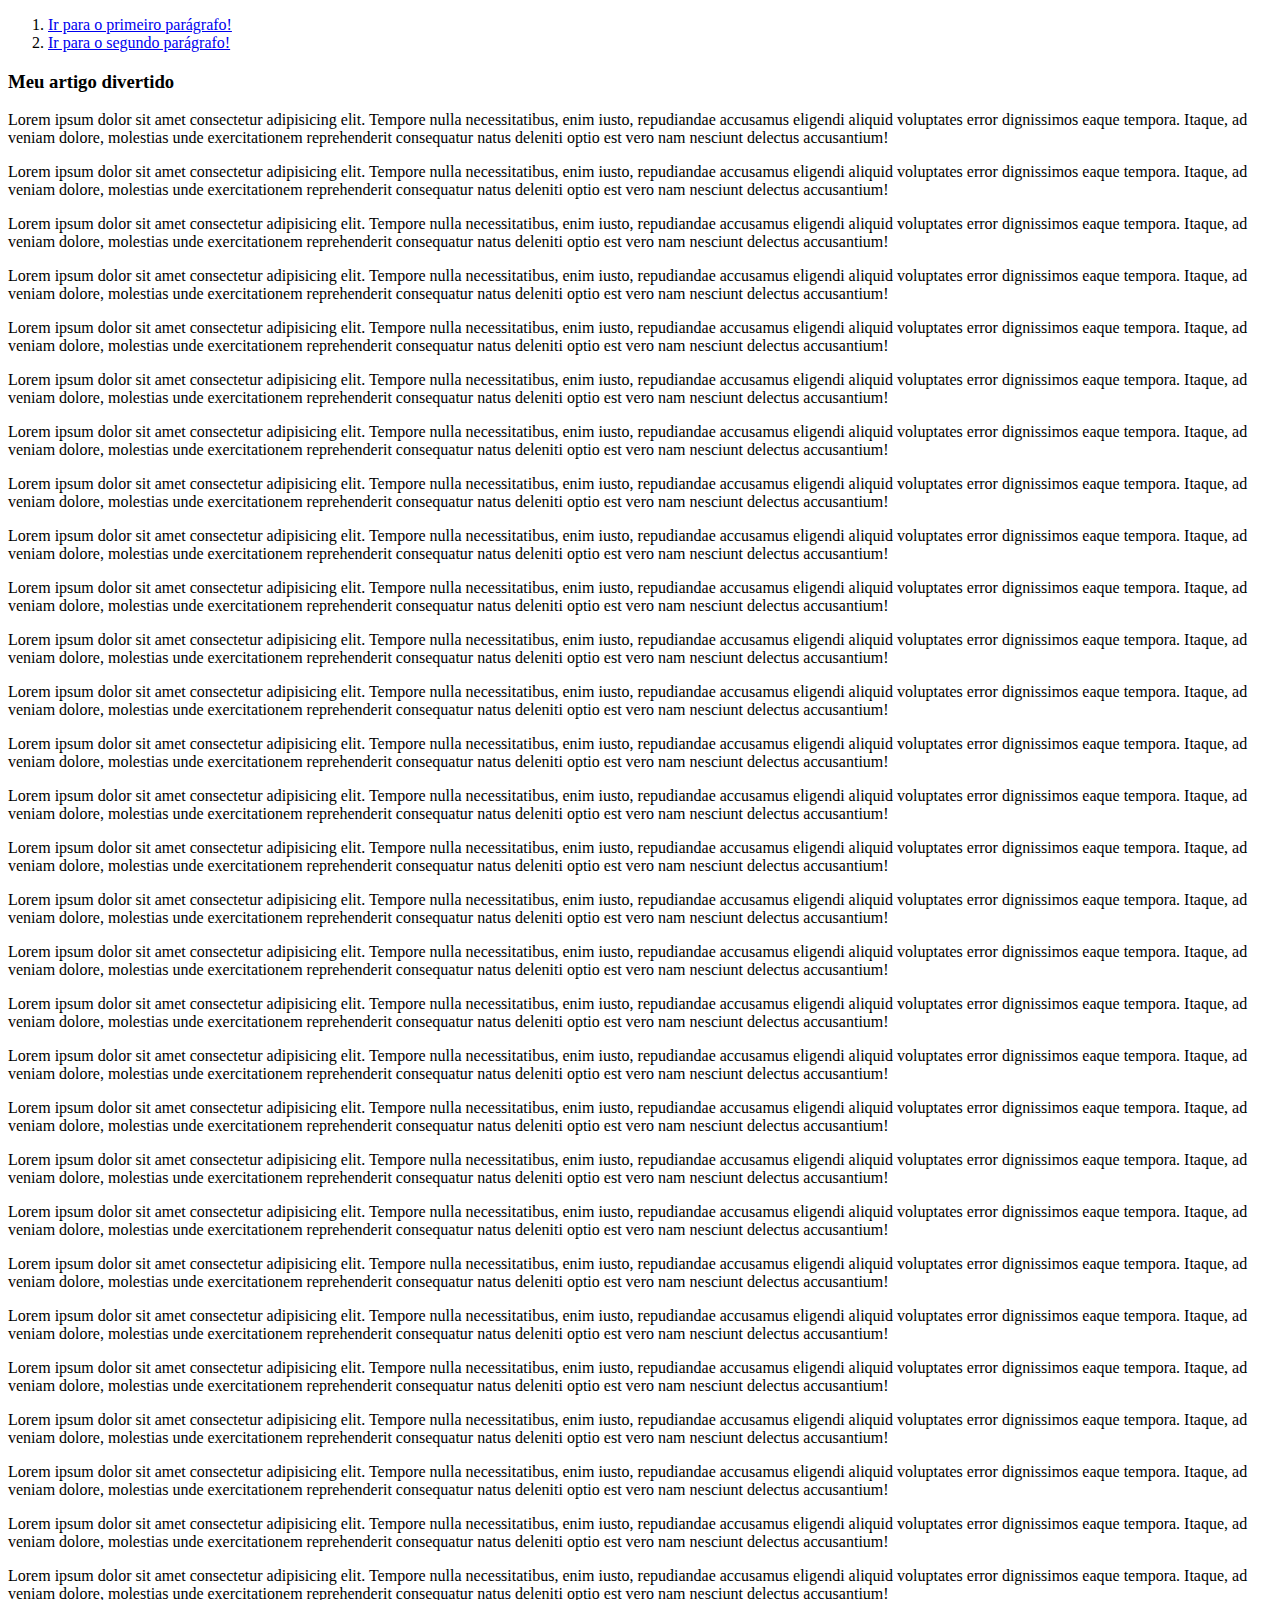
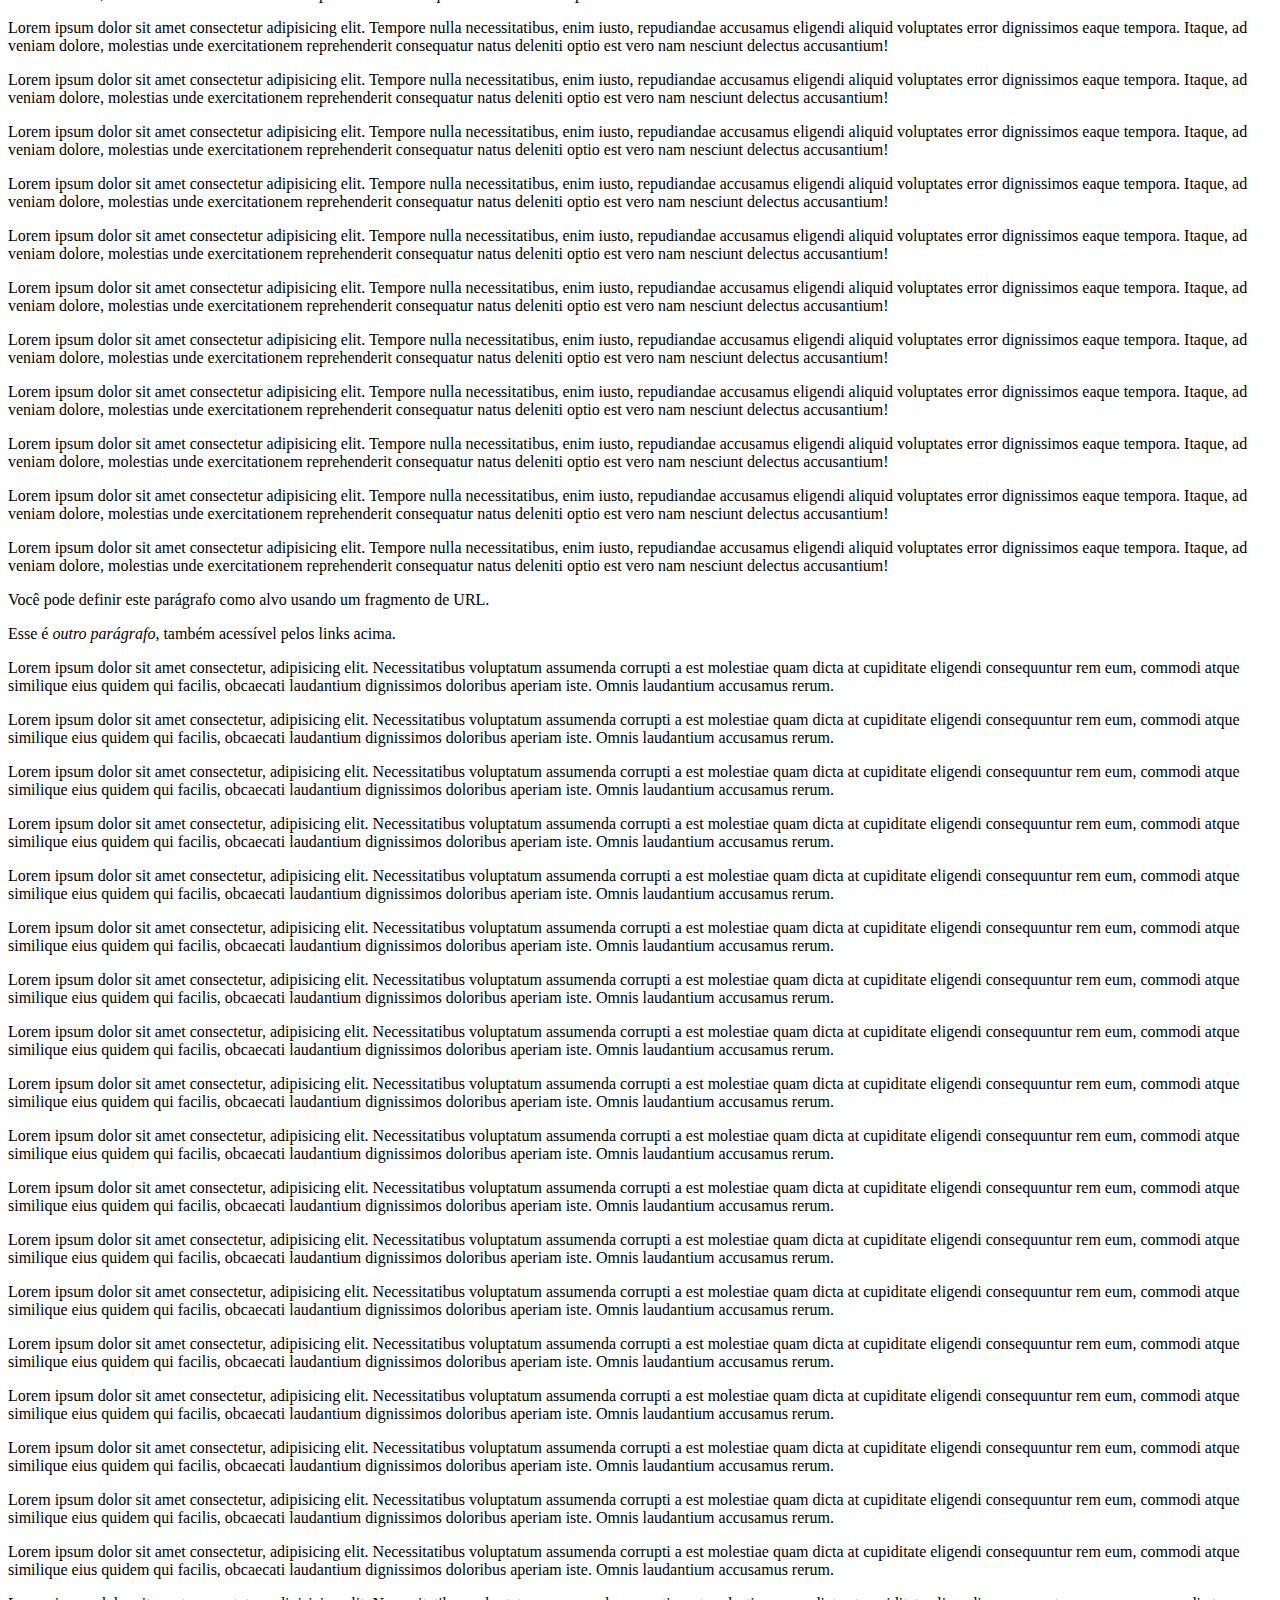
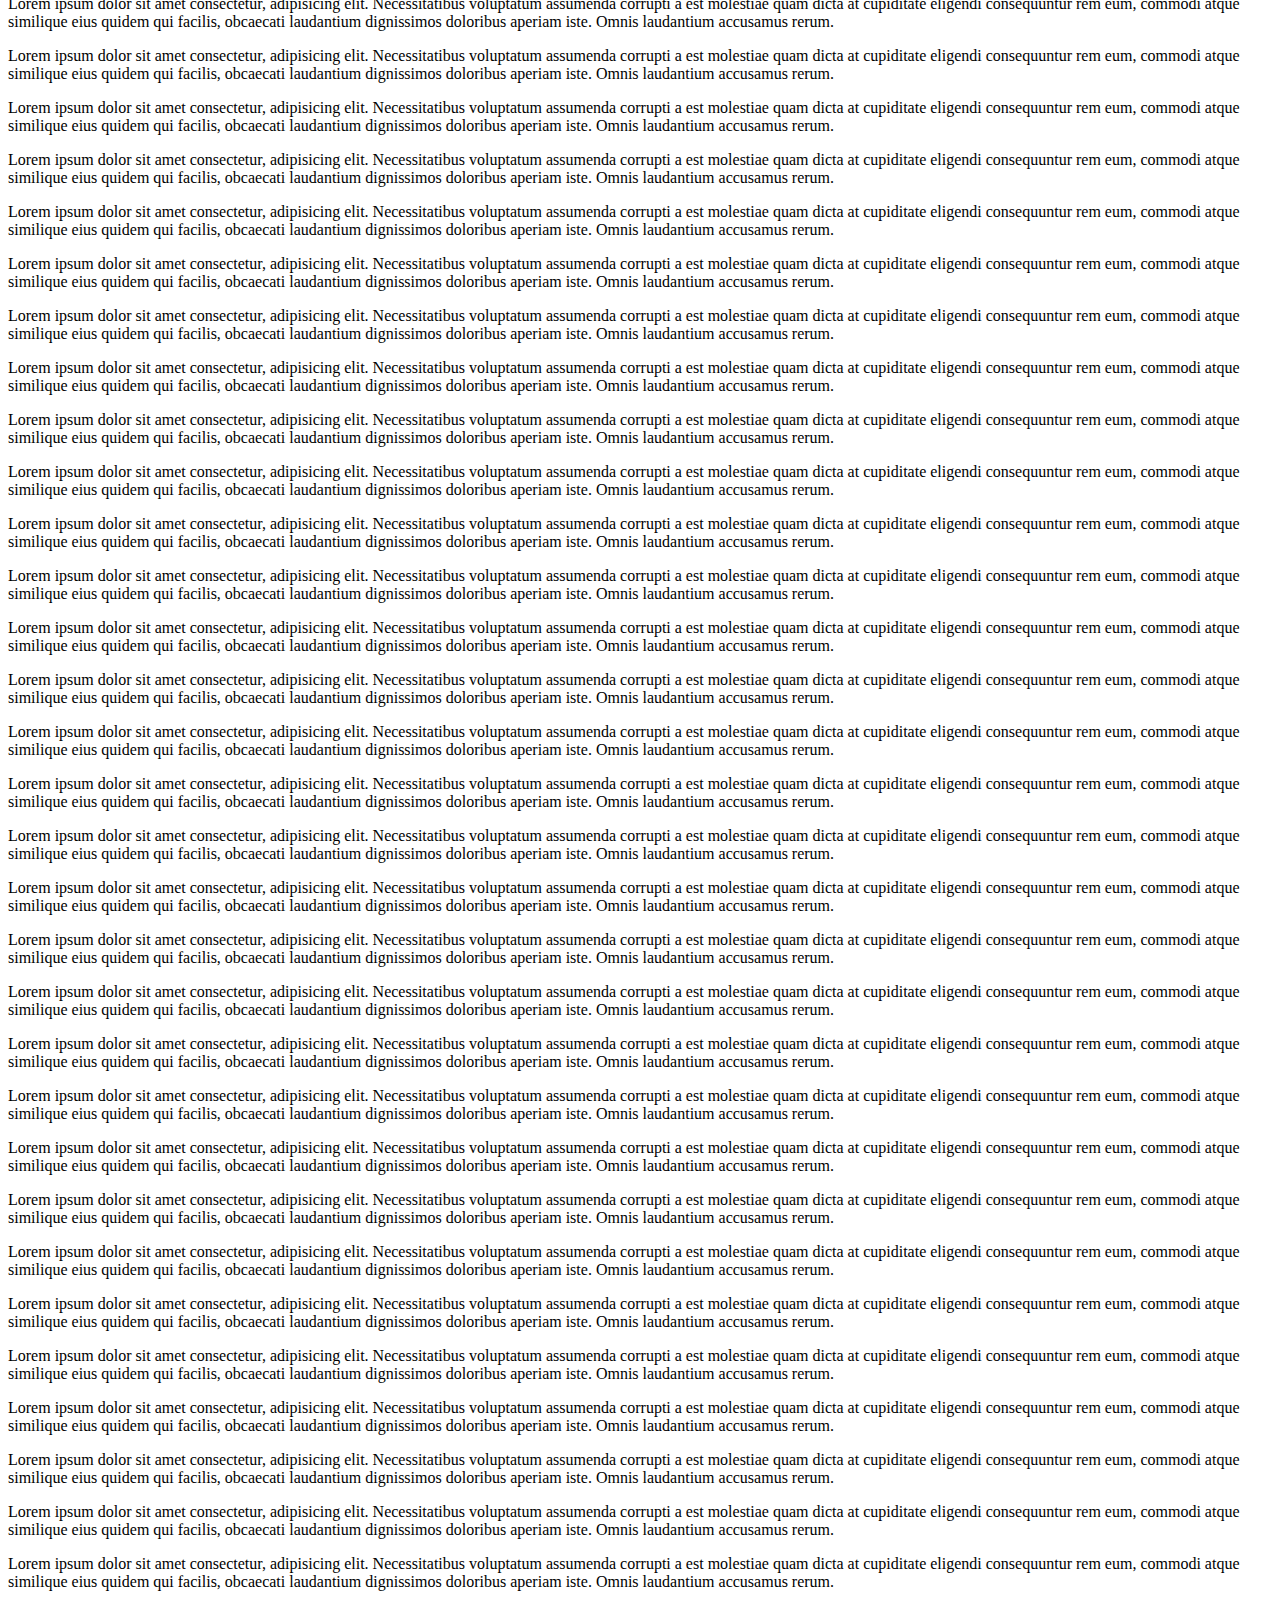
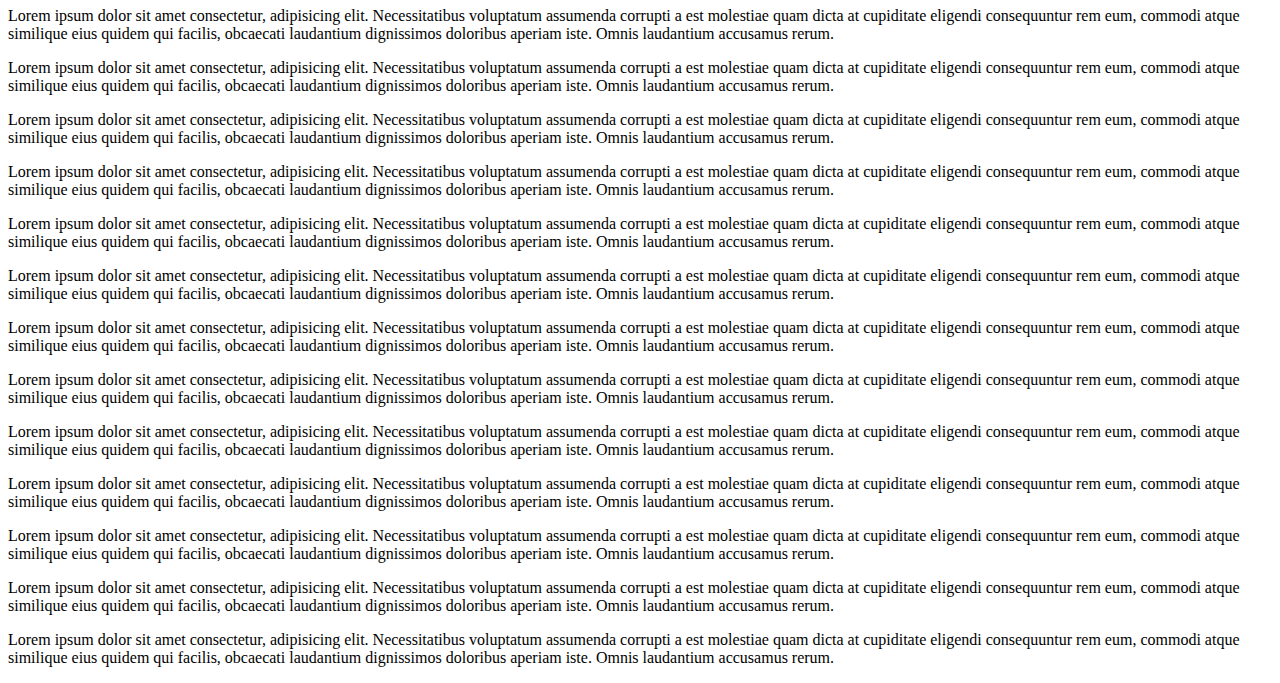
<file: teste.html>
<!DOCTYPE html>
<html lang="en">
<head>
  <meta charset="UTF-8">
  <meta http-equiv="X-UA-Compatible" content="IE=edge">
  <meta name="viewport" content="width=device-width, initial-scale=1.0">
  <title>Document</title>
</head>

<style>
html {
  scroll-behavior: smooth;
}

:target {
  /* scroll-margin-top: .8em; */
}

  p:target {
  background-color: gold;
}
</style>


<body>
  <ol>
    <li><a href="#p1">Ir para o primeiro parágrafo!</a></li>
    <li><a href="#p2">Ir para o segundo parágrafo!</a></li>
   </ol>
    
   <h3>Meu artigo divertido</h3>

   <p>Lorem ipsum dolor sit amet consectetur adipisicing elit. Tempore nulla necessitatibus, enim iusto, repudiandae accusamus eligendi aliquid voluptates error dignissimos eaque tempora. Itaque, ad veniam dolore, molestias unde exercitationem reprehenderit consequatur natus deleniti optio est vero nam nesciunt delectus accusantium!</p>
   <p>Lorem ipsum dolor sit amet consectetur adipisicing elit. Tempore nulla necessitatibus, enim iusto, repudiandae accusamus eligendi aliquid voluptates error dignissimos eaque tempora. Itaque, ad veniam dolore, molestias unde exercitationem reprehenderit consequatur natus deleniti optio est vero nam nesciunt delectus accusantium!</p>
   <p>Lorem ipsum dolor sit amet consectetur adipisicing elit. Tempore nulla necessitatibus, enim iusto, repudiandae accusamus eligendi aliquid voluptates error dignissimos eaque tempora. Itaque, ad veniam dolore, molestias unde exercitationem reprehenderit consequatur natus deleniti optio est vero nam nesciunt delectus accusantium!</p>
   <p>Lorem ipsum dolor sit amet consectetur adipisicing elit. Tempore nulla necessitatibus, enim iusto, repudiandae accusamus eligendi aliquid voluptates error dignissimos eaque tempora. Itaque, ad veniam dolore, molestias unde exercitationem reprehenderit consequatur natus deleniti optio est vero nam nesciunt delectus accusantium!</p>
   <p>Lorem ipsum dolor sit amet consectetur adipisicing elit. Tempore nulla necessitatibus, enim iusto, repudiandae accusamus eligendi aliquid voluptates error dignissimos eaque tempora. Itaque, ad veniam dolore, molestias unde exercitationem reprehenderit consequatur natus deleniti optio est vero nam nesciunt delectus accusantium!</p>
   <p>Lorem ipsum dolor sit amet consectetur adipisicing elit. Tempore nulla necessitatibus, enim iusto, repudiandae accusamus eligendi aliquid voluptates error dignissimos eaque tempora. Itaque, ad veniam dolore, molestias unde exercitationem reprehenderit consequatur natus deleniti optio est vero nam nesciunt delectus accusantium!</p>
   <p>Lorem ipsum dolor sit amet consectetur adipisicing elit. Tempore nulla necessitatibus, enim iusto, repudiandae accusamus eligendi aliquid voluptates error dignissimos eaque tempora. Itaque, ad veniam dolore, molestias unde exercitationem reprehenderit consequatur natus deleniti optio est vero nam nesciunt delectus accusantium!</p>
   <p>Lorem ipsum dolor sit amet consectetur adipisicing elit. Tempore nulla necessitatibus, enim iusto, repudiandae accusamus eligendi aliquid voluptates error dignissimos eaque tempora. Itaque, ad veniam dolore, molestias unde exercitationem reprehenderit consequatur natus deleniti optio est vero nam nesciunt delectus accusantium!</p>
   <p>Lorem ipsum dolor sit amet consectetur adipisicing elit. Tempore nulla necessitatibus, enim iusto, repudiandae accusamus eligendi aliquid voluptates error dignissimos eaque tempora. Itaque, ad veniam dolore, molestias unde exercitationem reprehenderit consequatur natus deleniti optio est vero nam nesciunt delectus accusantium!</p>
   <p>Lorem ipsum dolor sit amet consectetur adipisicing elit. Tempore nulla necessitatibus, enim iusto, repudiandae accusamus eligendi aliquid voluptates error dignissimos eaque tempora. Itaque, ad veniam dolore, molestias unde exercitationem reprehenderit consequatur natus deleniti optio est vero nam nesciunt delectus accusantium!</p>
   <p>Lorem ipsum dolor sit amet consectetur adipisicing elit. Tempore nulla necessitatibus, enim iusto, repudiandae accusamus eligendi aliquid voluptates error dignissimos eaque tempora. Itaque, ad veniam dolore, molestias unde exercitationem reprehenderit consequatur natus deleniti optio est vero nam nesciunt delectus accusantium!</p>
   <p>Lorem ipsum dolor sit amet consectetur adipisicing elit. Tempore nulla necessitatibus, enim iusto, repudiandae accusamus eligendi aliquid voluptates error dignissimos eaque tempora. Itaque, ad veniam dolore, molestias unde exercitationem reprehenderit consequatur natus deleniti optio est vero nam nesciunt delectus accusantium!</p>
   <p>Lorem ipsum dolor sit amet consectetur adipisicing elit. Tempore nulla necessitatibus, enim iusto, repudiandae accusamus eligendi aliquid voluptates error dignissimos eaque tempora. Itaque, ad veniam dolore, molestias unde exercitationem reprehenderit consequatur natus deleniti optio est vero nam nesciunt delectus accusantium!</p>
   <p>Lorem ipsum dolor sit amet consectetur adipisicing elit. Tempore nulla necessitatibus, enim iusto, repudiandae accusamus eligendi aliquid voluptates error dignissimos eaque tempora. Itaque, ad veniam dolore, molestias unde exercitationem reprehenderit consequatur natus deleniti optio est vero nam nesciunt delectus accusantium!</p>
   <p>Lorem ipsum dolor sit amet consectetur adipisicing elit. Tempore nulla necessitatibus, enim iusto, repudiandae accusamus eligendi aliquid voluptates error dignissimos eaque tempora. Itaque, ad veniam dolore, molestias unde exercitationem reprehenderit consequatur natus deleniti optio est vero nam nesciunt delectus accusantium!</p>
   <p>Lorem ipsum dolor sit amet consectetur adipisicing elit. Tempore nulla necessitatibus, enim iusto, repudiandae accusamus eligendi aliquid voluptates error dignissimos eaque tempora. Itaque, ad veniam dolore, molestias unde exercitationem reprehenderit consequatur natus deleniti optio est vero nam nesciunt delectus accusantium!</p>
   <p>Lorem ipsum dolor sit amet consectetur adipisicing elit. Tempore nulla necessitatibus, enim iusto, repudiandae accusamus eligendi aliquid voluptates error dignissimos eaque tempora. Itaque, ad veniam dolore, molestias unde exercitationem reprehenderit consequatur natus deleniti optio est vero nam nesciunt delectus accusantium!</p>
   <p>Lorem ipsum dolor sit amet consectetur adipisicing elit. Tempore nulla necessitatibus, enim iusto, repudiandae accusamus eligendi aliquid voluptates error dignissimos eaque tempora. Itaque, ad veniam dolore, molestias unde exercitationem reprehenderit consequatur natus deleniti optio est vero nam nesciunt delectus accusantium!</p>
   <p>Lorem ipsum dolor sit amet consectetur adipisicing elit. Tempore nulla necessitatibus, enim iusto, repudiandae accusamus eligendi aliquid voluptates error dignissimos eaque tempora. Itaque, ad veniam dolore, molestias unde exercitationem reprehenderit consequatur natus deleniti optio est vero nam nesciunt delectus accusantium!</p>
   <p>Lorem ipsum dolor sit amet consectetur adipisicing elit. Tempore nulla necessitatibus, enim iusto, repudiandae accusamus eligendi aliquid voluptates error dignissimos eaque tempora. Itaque, ad veniam dolore, molestias unde exercitationem reprehenderit consequatur natus deleniti optio est vero nam nesciunt delectus accusantium!</p>
   <p>Lorem ipsum dolor sit amet consectetur adipisicing elit. Tempore nulla necessitatibus, enim iusto, repudiandae accusamus eligendi aliquid voluptates error dignissimos eaque tempora. Itaque, ad veniam dolore, molestias unde exercitationem reprehenderit consequatur natus deleniti optio est vero nam nesciunt delectus accusantium!</p>
   <p>Lorem ipsum dolor sit amet consectetur adipisicing elit. Tempore nulla necessitatibus, enim iusto, repudiandae accusamus eligendi aliquid voluptates error dignissimos eaque tempora. Itaque, ad veniam dolore, molestias unde exercitationem reprehenderit consequatur natus deleniti optio est vero nam nesciunt delectus accusantium!</p>
   <p>Lorem ipsum dolor sit amet consectetur adipisicing elit. Tempore nulla necessitatibus, enim iusto, repudiandae accusamus eligendi aliquid voluptates error dignissimos eaque tempora. Itaque, ad veniam dolore, molestias unde exercitationem reprehenderit consequatur natus deleniti optio est vero nam nesciunt delectus accusantium!</p>
   <p>Lorem ipsum dolor sit amet consectetur adipisicing elit. Tempore nulla necessitatibus, enim iusto, repudiandae accusamus eligendi aliquid voluptates error dignissimos eaque tempora. Itaque, ad veniam dolore, molestias unde exercitationem reprehenderit consequatur natus deleniti optio est vero nam nesciunt delectus accusantium!</p>
   <p>Lorem ipsum dolor sit amet consectetur adipisicing elit. Tempore nulla necessitatibus, enim iusto, repudiandae accusamus eligendi aliquid voluptates error dignissimos eaque tempora. Itaque, ad veniam dolore, molestias unde exercitationem reprehenderit consequatur natus deleniti optio est vero nam nesciunt delectus accusantium!</p>
   <p>Lorem ipsum dolor sit amet consectetur adipisicing elit. Tempore nulla necessitatibus, enim iusto, repudiandae accusamus eligendi aliquid voluptates error dignissimos eaque tempora. Itaque, ad veniam dolore, molestias unde exercitationem reprehenderit consequatur natus deleniti optio est vero nam nesciunt delectus accusantium!</p>
   <p>Lorem ipsum dolor sit amet consectetur adipisicing elit. Tempore nulla necessitatibus, enim iusto, repudiandae accusamus eligendi aliquid voluptates error dignissimos eaque tempora. Itaque, ad veniam dolore, molestias unde exercitationem reprehenderit consequatur natus deleniti optio est vero nam nesciunt delectus accusantium!</p>
   <p>Lorem ipsum dolor sit amet consectetur adipisicing elit. Tempore nulla necessitatibus, enim iusto, repudiandae accusamus eligendi aliquid voluptates error dignissimos eaque tempora. Itaque, ad veniam dolore, molestias unde exercitationem reprehenderit consequatur natus deleniti optio est vero nam nesciunt delectus accusantium!</p>
   <p>Lorem ipsum dolor sit amet consectetur adipisicing elit. Tempore nulla necessitatibus, enim iusto, repudiandae accusamus eligendi aliquid voluptates error dignissimos eaque tempora. Itaque, ad veniam dolore, molestias unde exercitationem reprehenderit consequatur natus deleniti optio est vero nam nesciunt delectus accusantium!</p>
   <p>Lorem ipsum dolor sit amet consectetur adipisicing elit. Tempore nulla necessitatibus, enim iusto, repudiandae accusamus eligendi aliquid voluptates error dignissimos eaque tempora. Itaque, ad veniam dolore, molestias unde exercitationem reprehenderit consequatur natus deleniti optio est vero nam nesciunt delectus accusantium!</p>
   <p>Lorem ipsum dolor sit amet consectetur adipisicing elit. Tempore nulla necessitatibus, enim iusto, repudiandae accusamus eligendi aliquid voluptates error dignissimos eaque tempora. Itaque, ad veniam dolore, molestias unde exercitationem reprehenderit consequatur natus deleniti optio est vero nam nesciunt delectus accusantium!</p>
   <p>Lorem ipsum dolor sit amet consectetur adipisicing elit. Tempore nulla necessitatibus, enim iusto, repudiandae accusamus eligendi aliquid voluptates error dignissimos eaque tempora. Itaque, ad veniam dolore, molestias unde exercitationem reprehenderit consequatur natus deleniti optio est vero nam nesciunt delectus accusantium!</p>
   <p>Lorem ipsum dolor sit amet consectetur adipisicing elit. Tempore nulla necessitatibus, enim iusto, repudiandae accusamus eligendi aliquid voluptates error dignissimos eaque tempora. Itaque, ad veniam dolore, molestias unde exercitationem reprehenderit consequatur natus deleniti optio est vero nam nesciunt delectus accusantium!</p>
   <p>Lorem ipsum dolor sit amet consectetur adipisicing elit. Tempore nulla necessitatibus, enim iusto, repudiandae accusamus eligendi aliquid voluptates error dignissimos eaque tempora. Itaque, ad veniam dolore, molestias unde exercitationem reprehenderit consequatur natus deleniti optio est vero nam nesciunt delectus accusantium!</p>
   <p>Lorem ipsum dolor sit amet consectetur adipisicing elit. Tempore nulla necessitatibus, enim iusto, repudiandae accusamus eligendi aliquid voluptates error dignissimos eaque tempora. Itaque, ad veniam dolore, molestias unde exercitationem reprehenderit consequatur natus deleniti optio est vero nam nesciunt delectus accusantium!</p>
   <p>Lorem ipsum dolor sit amet consectetur adipisicing elit. Tempore nulla necessitatibus, enim iusto, repudiandae accusamus eligendi aliquid voluptates error dignissimos eaque tempora. Itaque, ad veniam dolore, molestias unde exercitationem reprehenderit consequatur natus deleniti optio est vero nam nesciunt delectus accusantium!</p>
   <p>Lorem ipsum dolor sit amet consectetur adipisicing elit. Tempore nulla necessitatibus, enim iusto, repudiandae accusamus eligendi aliquid voluptates error dignissimos eaque tempora. Itaque, ad veniam dolore, molestias unde exercitationem reprehenderit consequatur natus deleniti optio est vero nam nesciunt delectus accusantium!</p>
   <p>Lorem ipsum dolor sit amet consectetur adipisicing elit. Tempore nulla necessitatibus, enim iusto, repudiandae accusamus eligendi aliquid voluptates error dignissimos eaque tempora. Itaque, ad veniam dolore, molestias unde exercitationem reprehenderit consequatur natus deleniti optio est vero nam nesciunt delectus accusantium!</p>
   <p>Lorem ipsum dolor sit amet consectetur adipisicing elit. Tempore nulla necessitatibus, enim iusto, repudiandae accusamus eligendi aliquid voluptates error dignissimos eaque tempora. Itaque, ad veniam dolore, molestias unde exercitationem reprehenderit consequatur natus deleniti optio est vero nam nesciunt delectus accusantium!</p>
   <p>Lorem ipsum dolor sit amet consectetur adipisicing elit. Tempore nulla necessitatibus, enim iusto, repudiandae accusamus eligendi aliquid voluptates error dignissimos eaque tempora. Itaque, ad veniam dolore, molestias unde exercitationem reprehenderit consequatur natus deleniti optio est vero nam nesciunt delectus accusantium!</p>
   
   
   <p id="p1">Você pode definir este parágrafo como alvo usando um fragmento de URL.</p>
   <p id="p2">Esse é <i>outro parágrafo</i>, também acessível
    pelos links acima.</p>

    <p>Lorem ipsum dolor sit amet consectetur, adipisicing elit. Necessitatibus voluptatum assumenda corrupti a est molestiae quam dicta at cupiditate eligendi consequuntur rem eum, commodi atque similique eius quidem qui facilis, obcaecati laudantium dignissimos doloribus aperiam iste. Omnis laudantium accusamus rerum.</p>
    <p>Lorem ipsum dolor sit amet consectetur, adipisicing elit. Necessitatibus voluptatum assumenda corrupti a est molestiae quam dicta at cupiditate eligendi consequuntur rem eum, commodi atque similique eius quidem qui facilis, obcaecati laudantium dignissimos doloribus aperiam iste. Omnis laudantium accusamus rerum.</p>
    <p>Lorem ipsum dolor sit amet consectetur, adipisicing elit. Necessitatibus voluptatum assumenda corrupti a est molestiae quam dicta at cupiditate eligendi consequuntur rem eum, commodi atque similique eius quidem qui facilis, obcaecati laudantium dignissimos doloribus aperiam iste. Omnis laudantium accusamus rerum.</p>
    <p>Lorem ipsum dolor sit amet consectetur, adipisicing elit. Necessitatibus voluptatum assumenda corrupti a est molestiae quam dicta at cupiditate eligendi consequuntur rem eum, commodi atque similique eius quidem qui facilis, obcaecati laudantium dignissimos doloribus aperiam iste. Omnis laudantium accusamus rerum.</p>
    <p>Lorem ipsum dolor sit amet consectetur, adipisicing elit. Necessitatibus voluptatum assumenda corrupti a est molestiae quam dicta at cupiditate eligendi consequuntur rem eum, commodi atque similique eius quidem qui facilis, obcaecati laudantium dignissimos doloribus aperiam iste. Omnis laudantium accusamus rerum.</p>
    <p>Lorem ipsum dolor sit amet consectetur, adipisicing elit. Necessitatibus voluptatum assumenda corrupti a est molestiae quam dicta at cupiditate eligendi consequuntur rem eum, commodi atque similique eius quidem qui facilis, obcaecati laudantium dignissimos doloribus aperiam iste. Omnis laudantium accusamus rerum.</p>
    <p>Lorem ipsum dolor sit amet consectetur, adipisicing elit. Necessitatibus voluptatum assumenda corrupti a est molestiae quam dicta at cupiditate eligendi consequuntur rem eum, commodi atque similique eius quidem qui facilis, obcaecati laudantium dignissimos doloribus aperiam iste. Omnis laudantium accusamus rerum.</p>
    <p>Lorem ipsum dolor sit amet consectetur, adipisicing elit. Necessitatibus voluptatum assumenda corrupti a est molestiae quam dicta at cupiditate eligendi consequuntur rem eum, commodi atque similique eius quidem qui facilis, obcaecati laudantium dignissimos doloribus aperiam iste. Omnis laudantium accusamus rerum.</p>
    <p>Lorem ipsum dolor sit amet consectetur, adipisicing elit. Necessitatibus voluptatum assumenda corrupti a est molestiae quam dicta at cupiditate eligendi consequuntur rem eum, commodi atque similique eius quidem qui facilis, obcaecati laudantium dignissimos doloribus aperiam iste. Omnis laudantium accusamus rerum.</p>
    <p>Lorem ipsum dolor sit amet consectetur, adipisicing elit. Necessitatibus voluptatum assumenda corrupti a est molestiae quam dicta at cupiditate eligendi consequuntur rem eum, commodi atque similique eius quidem qui facilis, obcaecati laudantium dignissimos doloribus aperiam iste. Omnis laudantium accusamus rerum.</p>
    <p>Lorem ipsum dolor sit amet consectetur, adipisicing elit. Necessitatibus voluptatum assumenda corrupti a est molestiae quam dicta at cupiditate eligendi consequuntur rem eum, commodi atque similique eius quidem qui facilis, obcaecati laudantium dignissimos doloribus aperiam iste. Omnis laudantium accusamus rerum.</p>
    <p>Lorem ipsum dolor sit amet consectetur, adipisicing elit. Necessitatibus voluptatum assumenda corrupti a est molestiae quam dicta at cupiditate eligendi consequuntur rem eum, commodi atque similique eius quidem qui facilis, obcaecati laudantium dignissimos doloribus aperiam iste. Omnis laudantium accusamus rerum.</p>
    <p>Lorem ipsum dolor sit amet consectetur, adipisicing elit. Necessitatibus voluptatum assumenda corrupti a est molestiae quam dicta at cupiditate eligendi consequuntur rem eum, commodi atque similique eius quidem qui facilis, obcaecati laudantium dignissimos doloribus aperiam iste. Omnis laudantium accusamus rerum.</p>
    <p>Lorem ipsum dolor sit amet consectetur, adipisicing elit. Necessitatibus voluptatum assumenda corrupti a est molestiae quam dicta at cupiditate eligendi consequuntur rem eum, commodi atque similique eius quidem qui facilis, obcaecati laudantium dignissimos doloribus aperiam iste. Omnis laudantium accusamus rerum.</p>
    <p>Lorem ipsum dolor sit amet consectetur, adipisicing elit. Necessitatibus voluptatum assumenda corrupti a est molestiae quam dicta at cupiditate eligendi consequuntur rem eum, commodi atque similique eius quidem qui facilis, obcaecati laudantium dignissimos doloribus aperiam iste. Omnis laudantium accusamus rerum.</p>
    <p>Lorem ipsum dolor sit amet consectetur, adipisicing elit. Necessitatibus voluptatum assumenda corrupti a est molestiae quam dicta at cupiditate eligendi consequuntur rem eum, commodi atque similique eius quidem qui facilis, obcaecati laudantium dignissimos doloribus aperiam iste. Omnis laudantium accusamus rerum.</p>
    <p>Lorem ipsum dolor sit amet consectetur, adipisicing elit. Necessitatibus voluptatum assumenda corrupti a est molestiae quam dicta at cupiditate eligendi consequuntur rem eum, commodi atque similique eius quidem qui facilis, obcaecati laudantium dignissimos doloribus aperiam iste. Omnis laudantium accusamus rerum.</p>
    <p>Lorem ipsum dolor sit amet consectetur, adipisicing elit. Necessitatibus voluptatum assumenda corrupti a est molestiae quam dicta at cupiditate eligendi consequuntur rem eum, commodi atque similique eius quidem qui facilis, obcaecati laudantium dignissimos doloribus aperiam iste. Omnis laudantium accusamus rerum.</p>
    <p>Lorem ipsum dolor sit amet consectetur, adipisicing elit. Necessitatibus voluptatum assumenda corrupti a est molestiae quam dicta at cupiditate eligendi consequuntur rem eum, commodi atque similique eius quidem qui facilis, obcaecati laudantium dignissimos doloribus aperiam iste. Omnis laudantium accusamus rerum.</p>
    <p>Lorem ipsum dolor sit amet consectetur, adipisicing elit. Necessitatibus voluptatum assumenda corrupti a est molestiae quam dicta at cupiditate eligendi consequuntur rem eum, commodi atque similique eius quidem qui facilis, obcaecati laudantium dignissimos doloribus aperiam iste. Omnis laudantium accusamus rerum.</p>
    <p>Lorem ipsum dolor sit amet consectetur, adipisicing elit. Necessitatibus voluptatum assumenda corrupti a est molestiae quam dicta at cupiditate eligendi consequuntur rem eum, commodi atque similique eius quidem qui facilis, obcaecati laudantium dignissimos doloribus aperiam iste. Omnis laudantium accusamus rerum.</p>
    <p>Lorem ipsum dolor sit amet consectetur, adipisicing elit. Necessitatibus voluptatum assumenda corrupti a est molestiae quam dicta at cupiditate eligendi consequuntur rem eum, commodi atque similique eius quidem qui facilis, obcaecati laudantium dignissimos doloribus aperiam iste. Omnis laudantium accusamus rerum.</p>
    <p>Lorem ipsum dolor sit amet consectetur, adipisicing elit. Necessitatibus voluptatum assumenda corrupti a est molestiae quam dicta at cupiditate eligendi consequuntur rem eum, commodi atque similique eius quidem qui facilis, obcaecati laudantium dignissimos doloribus aperiam iste. Omnis laudantium accusamus rerum.</p>
    <p>Lorem ipsum dolor sit amet consectetur, adipisicing elit. Necessitatibus voluptatum assumenda corrupti a est molestiae quam dicta at cupiditate eligendi consequuntur rem eum, commodi atque similique eius quidem qui facilis, obcaecati laudantium dignissimos doloribus aperiam iste. Omnis laudantium accusamus rerum.</p>
    <p>Lorem ipsum dolor sit amet consectetur, adipisicing elit. Necessitatibus voluptatum assumenda corrupti a est molestiae quam dicta at cupiditate eligendi consequuntur rem eum, commodi atque similique eius quidem qui facilis, obcaecati laudantium dignissimos doloribus aperiam iste. Omnis laudantium accusamus rerum.</p>
    <p>Lorem ipsum dolor sit amet consectetur, adipisicing elit. Necessitatibus voluptatum assumenda corrupti a est molestiae quam dicta at cupiditate eligendi consequuntur rem eum, commodi atque similique eius quidem qui facilis, obcaecati laudantium dignissimos doloribus aperiam iste. Omnis laudantium accusamus rerum.</p>
    <p>Lorem ipsum dolor sit amet consectetur, adipisicing elit. Necessitatibus voluptatum assumenda corrupti a est molestiae quam dicta at cupiditate eligendi consequuntur rem eum, commodi atque similique eius quidem qui facilis, obcaecati laudantium dignissimos doloribus aperiam iste. Omnis laudantium accusamus rerum.</p>
    <p>Lorem ipsum dolor sit amet consectetur, adipisicing elit. Necessitatibus voluptatum assumenda corrupti a est molestiae quam dicta at cupiditate eligendi consequuntur rem eum, commodi atque similique eius quidem qui facilis, obcaecati laudantium dignissimos doloribus aperiam iste. Omnis laudantium accusamus rerum.</p>
    <p>Lorem ipsum dolor sit amet consectetur, adipisicing elit. Necessitatibus voluptatum assumenda corrupti a est molestiae quam dicta at cupiditate eligendi consequuntur rem eum, commodi atque similique eius quidem qui facilis, obcaecati laudantium dignissimos doloribus aperiam iste. Omnis laudantium accusamus rerum.</p>
    <p>Lorem ipsum dolor sit amet consectetur, adipisicing elit. Necessitatibus voluptatum assumenda corrupti a est molestiae quam dicta at cupiditate eligendi consequuntur rem eum, commodi atque similique eius quidem qui facilis, obcaecati laudantium dignissimos doloribus aperiam iste. Omnis laudantium accusamus rerum.</p>
    <p>Lorem ipsum dolor sit amet consectetur, adipisicing elit. Necessitatibus voluptatum assumenda corrupti a est molestiae quam dicta at cupiditate eligendi consequuntur rem eum, commodi atque similique eius quidem qui facilis, obcaecati laudantium dignissimos doloribus aperiam iste. Omnis laudantium accusamus rerum.</p>
    <p>Lorem ipsum dolor sit amet consectetur, adipisicing elit. Necessitatibus voluptatum assumenda corrupti a est molestiae quam dicta at cupiditate eligendi consequuntur rem eum, commodi atque similique eius quidem qui facilis, obcaecati laudantium dignissimos doloribus aperiam iste. Omnis laudantium accusamus rerum.</p>
    <p>Lorem ipsum dolor sit amet consectetur, adipisicing elit. Necessitatibus voluptatum assumenda corrupti a est molestiae quam dicta at cupiditate eligendi consequuntur rem eum, commodi atque similique eius quidem qui facilis, obcaecati laudantium dignissimos doloribus aperiam iste. Omnis laudantium accusamus rerum.</p>
    <p>Lorem ipsum dolor sit amet consectetur, adipisicing elit. Necessitatibus voluptatum assumenda corrupti a est molestiae quam dicta at cupiditate eligendi consequuntur rem eum, commodi atque similique eius quidem qui facilis, obcaecati laudantium dignissimos doloribus aperiam iste. Omnis laudantium accusamus rerum.</p>
    <p>Lorem ipsum dolor sit amet consectetur, adipisicing elit. Necessitatibus voluptatum assumenda corrupti a est molestiae quam dicta at cupiditate eligendi consequuntur rem eum, commodi atque similique eius quidem qui facilis, obcaecati laudantium dignissimos doloribus aperiam iste. Omnis laudantium accusamus rerum.</p>
    <p>Lorem ipsum dolor sit amet consectetur, adipisicing elit. Necessitatibus voluptatum assumenda corrupti a est molestiae quam dicta at cupiditate eligendi consequuntur rem eum, commodi atque similique eius quidem qui facilis, obcaecati laudantium dignissimos doloribus aperiam iste. Omnis laudantium accusamus rerum.</p>
    <p>Lorem ipsum dolor sit amet consectetur, adipisicing elit. Necessitatibus voluptatum assumenda corrupti a est molestiae quam dicta at cupiditate eligendi consequuntur rem eum, commodi atque similique eius quidem qui facilis, obcaecati laudantium dignissimos doloribus aperiam iste. Omnis laudantium accusamus rerum.</p>
    <p>Lorem ipsum dolor sit amet consectetur, adipisicing elit. Necessitatibus voluptatum assumenda corrupti a est molestiae quam dicta at cupiditate eligendi consequuntur rem eum, commodi atque similique eius quidem qui facilis, obcaecati laudantium dignissimos doloribus aperiam iste. Omnis laudantium accusamus rerum.</p>
    <p>Lorem ipsum dolor sit amet consectetur, adipisicing elit. Necessitatibus voluptatum assumenda corrupti a est molestiae quam dicta at cupiditate eligendi consequuntur rem eum, commodi atque similique eius quidem qui facilis, obcaecati laudantium dignissimos doloribus aperiam iste. Omnis laudantium accusamus rerum.</p>
    <p>Lorem ipsum dolor sit amet consectetur, adipisicing elit. Necessitatibus voluptatum assumenda corrupti a est molestiae quam dicta at cupiditate eligendi consequuntur rem eum, commodi atque similique eius quidem qui facilis, obcaecati laudantium dignissimos doloribus aperiam iste. Omnis laudantium accusamus rerum.</p>
    <p>Lorem ipsum dolor sit amet consectetur, adipisicing elit. Necessitatibus voluptatum assumenda corrupti a est molestiae quam dicta at cupiditate eligendi consequuntur rem eum, commodi atque similique eius quidem qui facilis, obcaecati laudantium dignissimos doloribus aperiam iste. Omnis laudantium accusamus rerum.</p>
    <p>Lorem ipsum dolor sit amet consectetur, adipisicing elit. Necessitatibus voluptatum assumenda corrupti a est molestiae quam dicta at cupiditate eligendi consequuntur rem eum, commodi atque similique eius quidem qui facilis, obcaecati laudantium dignissimos doloribus aperiam iste. Omnis laudantium accusamus rerum.</p>
    <p>Lorem ipsum dolor sit amet consectetur, adipisicing elit. Necessitatibus voluptatum assumenda corrupti a est molestiae quam dicta at cupiditate eligendi consequuntur rem eum, commodi atque similique eius quidem qui facilis, obcaecati laudantium dignissimos doloribus aperiam iste. Omnis laudantium accusamus rerum.</p>
    <p>Lorem ipsum dolor sit amet consectetur, adipisicing elit. Necessitatibus voluptatum assumenda corrupti a est molestiae quam dicta at cupiditate eligendi consequuntur rem eum, commodi atque similique eius quidem qui facilis, obcaecati laudantium dignissimos doloribus aperiam iste. Omnis laudantium accusamus rerum.</p>
    <p>Lorem ipsum dolor sit amet consectetur, adipisicing elit. Necessitatibus voluptatum assumenda corrupti a est molestiae quam dicta at cupiditate eligendi consequuntur rem eum, commodi atque similique eius quidem qui facilis, obcaecati laudantium dignissimos doloribus aperiam iste. Omnis laudantium accusamus rerum.</p>
    <p>Lorem ipsum dolor sit amet consectetur, adipisicing elit. Necessitatibus voluptatum assumenda corrupti a est molestiae quam dicta at cupiditate eligendi consequuntur rem eum, commodi atque similique eius quidem qui facilis, obcaecati laudantium dignissimos doloribus aperiam iste. Omnis laudantium accusamus rerum.</p>
    <p>Lorem ipsum dolor sit amet consectetur, adipisicing elit. Necessitatibus voluptatum assumenda corrupti a est molestiae quam dicta at cupiditate eligendi consequuntur rem eum, commodi atque similique eius quidem qui facilis, obcaecati laudantium dignissimos doloribus aperiam iste. Omnis laudantium accusamus rerum.</p>
    <p>Lorem ipsum dolor sit amet consectetur, adipisicing elit. Necessitatibus voluptatum assumenda corrupti a est molestiae quam dicta at cupiditate eligendi consequuntur rem eum, commodi atque similique eius quidem qui facilis, obcaecati laudantium dignissimos doloribus aperiam iste. Omnis laudantium accusamus rerum.</p>
    <p>Lorem ipsum dolor sit amet consectetur, adipisicing elit. Necessitatibus voluptatum assumenda corrupti a est molestiae quam dicta at cupiditate eligendi consequuntur rem eum, commodi atque similique eius quidem qui facilis, obcaecati laudantium dignissimos doloribus aperiam iste. Omnis laudantium accusamus rerum.</p>
    <p>Lorem ipsum dolor sit amet consectetur, adipisicing elit. Necessitatibus voluptatum assumenda corrupti a est molestiae quam dicta at cupiditate eligendi consequuntur rem eum, commodi atque similique eius quidem qui facilis, obcaecati laudantium dignissimos doloribus aperiam iste. Omnis laudantium accusamus rerum.</p>
    <p>Lorem ipsum dolor sit amet consectetur, adipisicing elit. Necessitatibus voluptatum assumenda corrupti a est molestiae quam dicta at cupiditate eligendi consequuntur rem eum, commodi atque similique eius quidem qui facilis, obcaecati laudantium dignissimos doloribus aperiam iste. Omnis laudantium accusamus rerum.</p>
    <p>Lorem ipsum dolor sit amet consectetur, adipisicing elit. Necessitatibus voluptatum assumenda corrupti a est molestiae quam dicta at cupiditate eligendi consequuntur rem eum, commodi atque similique eius quidem qui facilis, obcaecati laudantium dignissimos doloribus aperiam iste. Omnis laudantium accusamus rerum.</p>
    <p>Lorem ipsum dolor sit amet consectetur, adipisicing elit. Necessitatibus voluptatum assumenda corrupti a est molestiae quam dicta at cupiditate eligendi consequuntur rem eum, commodi atque similique eius quidem qui facilis, obcaecati laudantium dignissimos doloribus aperiam iste. Omnis laudantium accusamus rerum.</p>
    <p>Lorem ipsum dolor sit amet consectetur, adipisicing elit. Necessitatibus voluptatum assumenda corrupti a est molestiae quam dicta at cupiditate eligendi consequuntur rem eum, commodi atque similique eius quidem qui facilis, obcaecati laudantium dignissimos doloribus aperiam iste. Omnis laudantium accusamus rerum.</p>
    <p>Lorem ipsum dolor sit amet consectetur, adipisicing elit. Necessitatibus voluptatum assumenda corrupti a est molestiae quam dicta at cupiditate eligendi consequuntur rem eum, commodi atque similique eius quidem qui facilis, obcaecati laudantium dignissimos doloribus aperiam iste. Omnis laudantium accusamus rerum.</p>
    <p>Lorem ipsum dolor sit amet consectetur, adipisicing elit. Necessitatibus voluptatum assumenda corrupti a est molestiae quam dicta at cupiditate eligendi consequuntur rem eum, commodi atque similique eius quidem qui facilis, obcaecati laudantium dignissimos doloribus aperiam iste. Omnis laudantium accusamus rerum.</p>
    <p>Lorem ipsum dolor sit amet consectetur, adipisicing elit. Necessitatibus voluptatum assumenda corrupti a est molestiae quam dicta at cupiditate eligendi consequuntur rem eum, commodi atque similique eius quidem qui facilis, obcaecati laudantium dignissimos doloribus aperiam iste. Omnis laudantium accusamus rerum.</p>
    <p>Lorem ipsum dolor sit amet consectetur, adipisicing elit. Necessitatibus voluptatum assumenda corrupti a est molestiae quam dicta at cupiditate eligendi consequuntur rem eum, commodi atque similique eius quidem qui facilis, obcaecati laudantium dignissimos doloribus aperiam iste. Omnis laudantium accusamus rerum.</p>
    <p>Lorem ipsum dolor sit amet consectetur, adipisicing elit. Necessitatibus voluptatum assumenda corrupti a est molestiae quam dicta at cupiditate eligendi consequuntur rem eum, commodi atque similique eius quidem qui facilis, obcaecati laudantium dignissimos doloribus aperiam iste. Omnis laudantium accusamus rerum.</p>
    <p>Lorem ipsum dolor sit amet consectetur, adipisicing elit. Necessitatibus voluptatum assumenda corrupti a est molestiae quam dicta at cupiditate eligendi consequuntur rem eum, commodi atque similique eius quidem qui facilis, obcaecati laudantium dignissimos doloribus aperiam iste. Omnis laudantium accusamus rerum.</p>
    <p>Lorem ipsum dolor sit amet consectetur, adipisicing elit. Necessitatibus voluptatum assumenda corrupti a est molestiae quam dicta at cupiditate eligendi consequuntur rem eum, commodi atque similique eius quidem qui facilis, obcaecati laudantium dignissimos doloribus aperiam iste. Omnis laudantium accusamus rerum.</p>
    <p>Lorem ipsum dolor sit amet consectetur, adipisicing elit. Necessitatibus voluptatum assumenda corrupti a est molestiae quam dicta at cupiditate eligendi consequuntur rem eum, commodi atque similique eius quidem qui facilis, obcaecati laudantium dignissimos doloribus aperiam iste. Omnis laudantium accusamus rerum.</p>
</body>
</html>
</file>
